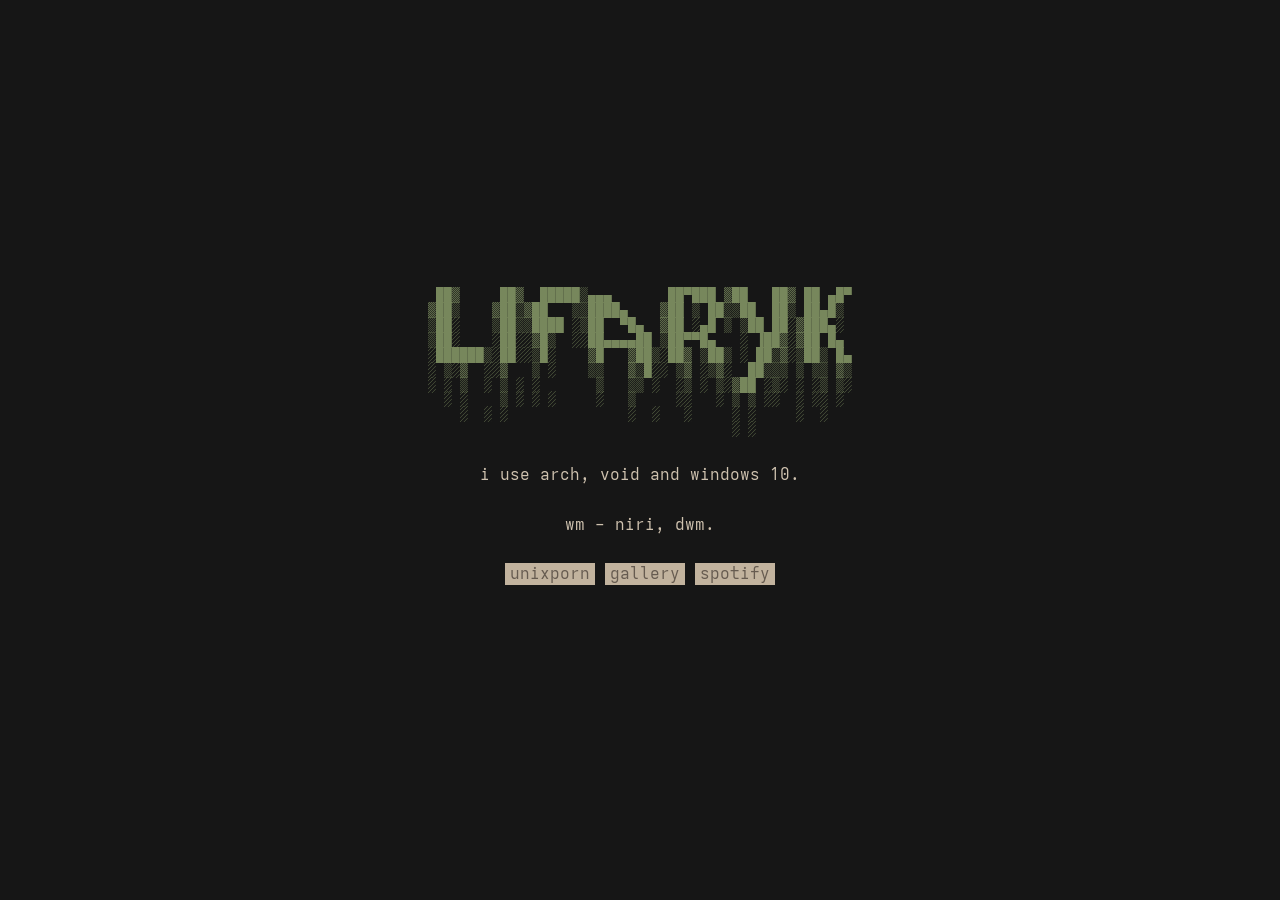
<file: index.html>
<!DOCTYPE html>
<html lang="en">
<head>
  <meta charset="utf-8">
  <meta name="viewport" content="width=device-width, initial-scale=1">
  <meta name="description" content="Lifaryk">
  <title>Lifaryk's home</title>
  <link rel="stylesheet" href="css/style.css">
</head>
<body>
  <main class="home">
    <h1 class="sr-only">Lifaryk</h1>
    <pre class="ascii" aria-hidden="true"> ██▓     ██▓  █████▒▄▄▄       ██▀███ ▓██   ██▓ ██ ▄█▀
▓██▒    ▓██▒▓██   ▒▒████▄    ▓██ ▒ ██▒▒██  ██▒ ██▄█▒
▒██░    ▒██▒▒████ ░▒██  ▀█▄  ▓██ ░▄█ ▒ ▒██ ██░▓███▄░
▒██░    ░██░░▓█▒  ░░██▄▄▄▄██ ▒██▀▀█▄   ░ ▐██▓░▓██ █▄
░██████▒░██░░▒█░    ▓█   ▓██▒░██▓ ▒██▒ ░ ██▒▓░▒██▒ █▄
░ ▒░▓  ░░▓   ▒ ░    ▒▒   ▓▒█░░ ▒▓ ░▒▓░  ██▒▒▒ ▒ ▒▒ ▓▒
░ ░ ▒  ░ ▒ ░ ░       ▒   ▒▒ ░  ░▒ ░ ▒░▓██ ░▒░ ░ ░▒ ▒░
  ░ ░    ▒ ░ ░ ░     ░   ▒     ░░   ░ ▒ ▒ ░░  ░ ░░ ░
    ░  ░ ░               ░  ░   ░     ░ ░     ░  ░
                                      ░ ░            </pre>
    <p>i use arch, void and windows 10.</p>
    <p>wm - niri, dwm.</p>
    <p><a href="unixporn/">unixporn</a> <a href="photos/">gallery</a> <a href="https://open.spotify.com/playlist/63pEm4auHRrYOEc6SIxLbq?si=PLqD8RzzQ9SJ0f5xTFf3_Q" target="_blank" rel="noopener noreferrer">spotify</a></p>
  </main>
</body>
</html>
</file>
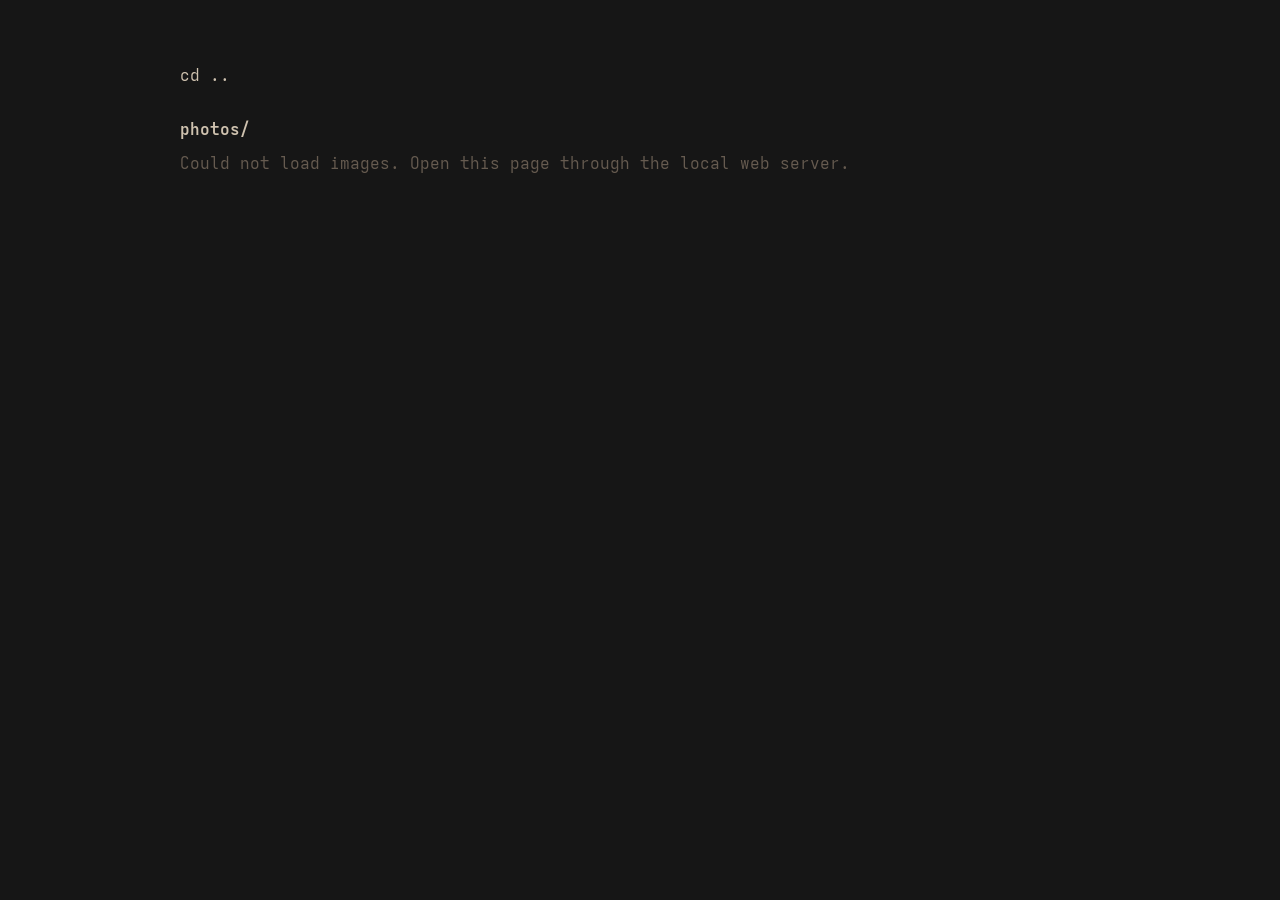
<file: photos/index.html>
<!DOCTYPE html>
<html lang="en">
<head>
  <meta charset="utf-8">
  <meta name="viewport" content="width=device-width, initial-scale=1">
  <meta name="description" content="Photo gallery">
  <title>gallery — Lifaryk</title>
  <link rel="stylesheet" href="../css/style.css">
</head>
<body>
  <main class="gallery-page">
    <a class="back" href="../">cd ..</a>
    <section class="gallery-section" aria-labelledby="photos-title">
      <h1 class="section-title" id="photos-title">photos/</h1>
      <div class="photo-grid" data-image-folder="images" data-image-label="Photo"></div>
    </section>
  </main>
  <script src="../js/gallery.js"></script>
</body>
</html>
</file>
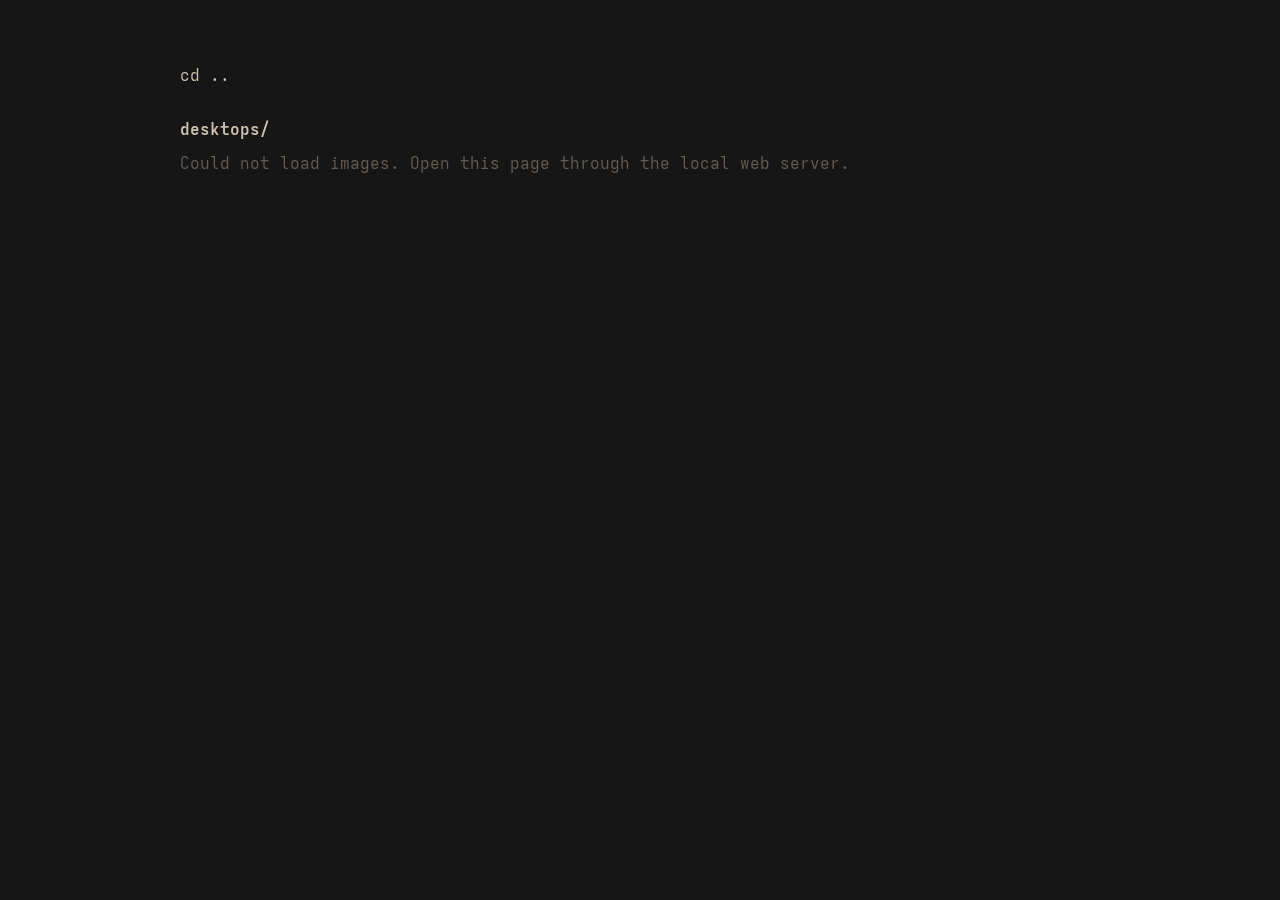
<file: unixporn/index.html>
<!DOCTYPE html>
<html lang="en">
<head>
  <meta charset="utf-8">
  <meta name="viewport" content="width=device-width, initial-scale=1">
  <meta name="description" content="Linux desktop setups">
  <title>unixporn — Lifaryk</title>
  <link rel="stylesheet" href="../css/style.css">
</head>
<body>
  <main class="gallery-page">
    <a class="back" href="../">cd ..</a>
    <section class="gallery-section" aria-labelledby="desktops-title">
      <h1 class="section-title" id="desktops-title">desktops/</h1>
      <div class="photo-grid" data-image-folder="images" data-image-label="Linux desktop setup"></div>
    </section>
  </main>
  <script src="../js/gallery.js"></script>
</body>
</html>
</file>
<file: css/style.css>
@font-face {
  font-family: 'Adwaita Mono';
  src: url('../fonts/AdwaitaMono-Regular.ttf') format('truetype');
  font-weight: 400;
  font-display: swap;
}
@font-face {
  font-family: 'Adwaita Mono';
  src: url('../fonts/AdwaitaMono-Bold.ttf') format('truetype');
  font-weight: 700;
  font-display: swap;
}
:root {
  color-scheme: light;
  --bg: #161616;
  --surface: #c2b39e;
  --fg: #cfc2af;
  --muted: #665b50;
  --accent: #77875C;
  --accent-fg: #f4ece1;
}
* { box-sizing: border-box; }
body {
  margin: 0;
  background: var(--bg);
  color: var(--fg);
  font: 16px/1.6 'Adwaita Mono', monospace;
}
body:has(.home) {
  min-height: 100vh;
  display: grid;
  place-items: center;
}
main { width: min(100% - 40px, 560px); margin: 64px auto; }
.home {
  text-align: center;
  margin-block: 0;
}
h1 {
  margin: 0 0 26px;
  font-size: 32px;
  line-height: 1.3;
  color: var(--fg);
}
p { margin: 0 0 24px; }
a {
  color: var(--fg);
  text-decoration: none;
  transition: background-color 0.15s ease, color 0.15s ease;
}
a:hover,
a:focus-visible {
  background: var(--accent);
  color: var(--accent-fg);
}
a:focus-visible {
  outline: 2px solid var(--fg);
  outline-offset: 3px;
}
::selection {
  background: var(--accent);
  color: var(--accent-fg);
}
.back { display: inline-block; margin-bottom: 34px; }
.gallery-page { width: min(100% - 40px, 920px); }
.gallery-page .back { margin-bottom: 30px; }
.section-title { font-size: 16px; margin: 0 0 12px; color: var(--fg); }
.photo-grid {
  display: grid;
  grid-template-columns: repeat(3, minmax(0, 1fr));
  gap: 18px;
}
.photo-grid figure { margin: 0; min-width: 0; }
.photo-grid img {
  width: 100%;
  aspect-ratio: 4 / 3;
  object-fit: cover;
}
.gallery-section + .gallery-section { margin-top: 42px; }
.empty { color: var(--muted); }
figure { margin: 0 0 44px; }
img { display: block; max-width: 100%; height: auto; margin: auto; }
figcaption { text-align: center; font-size: 12px; color: var(--muted); margin-top: 8px; }
.entries { list-style: none; padding: 0; }
.entries li::before { content: ':: '; color: var(--muted); }
.sr-only {
  position: absolute;
  width: 1px;
  height: 1px;
  padding: 0;
  margin: -1px;
  overflow: hidden;
  clip: rect(0, 0, 0, 0);
  white-space: nowrap;
  border: 0;
}
.ascii {
  display: inline-block;
  text-align: left;
  margin: 0 0 26px;
  font-family: inherit;
  font-size: clamp(8px, 2.2vw, 13px);
  line-height: 1.15;
  letter-spacing: 0;
  color: var(--accent);
  user-select: none;
}
@media (max-width: 600px) {
  main:not(.home) { margin-top: 40px; }
  body { font-size: 15px; }
  .photo-grid { gap: 10px; }
}
.home a {
  background: var(--surface);
  color: var(--muted);
  padding: 1px 5px;
}
.home a:hover,
.home a:focus-visible {
  background: var(--accent);
  color: var(--accent-fg);
}
</file>
